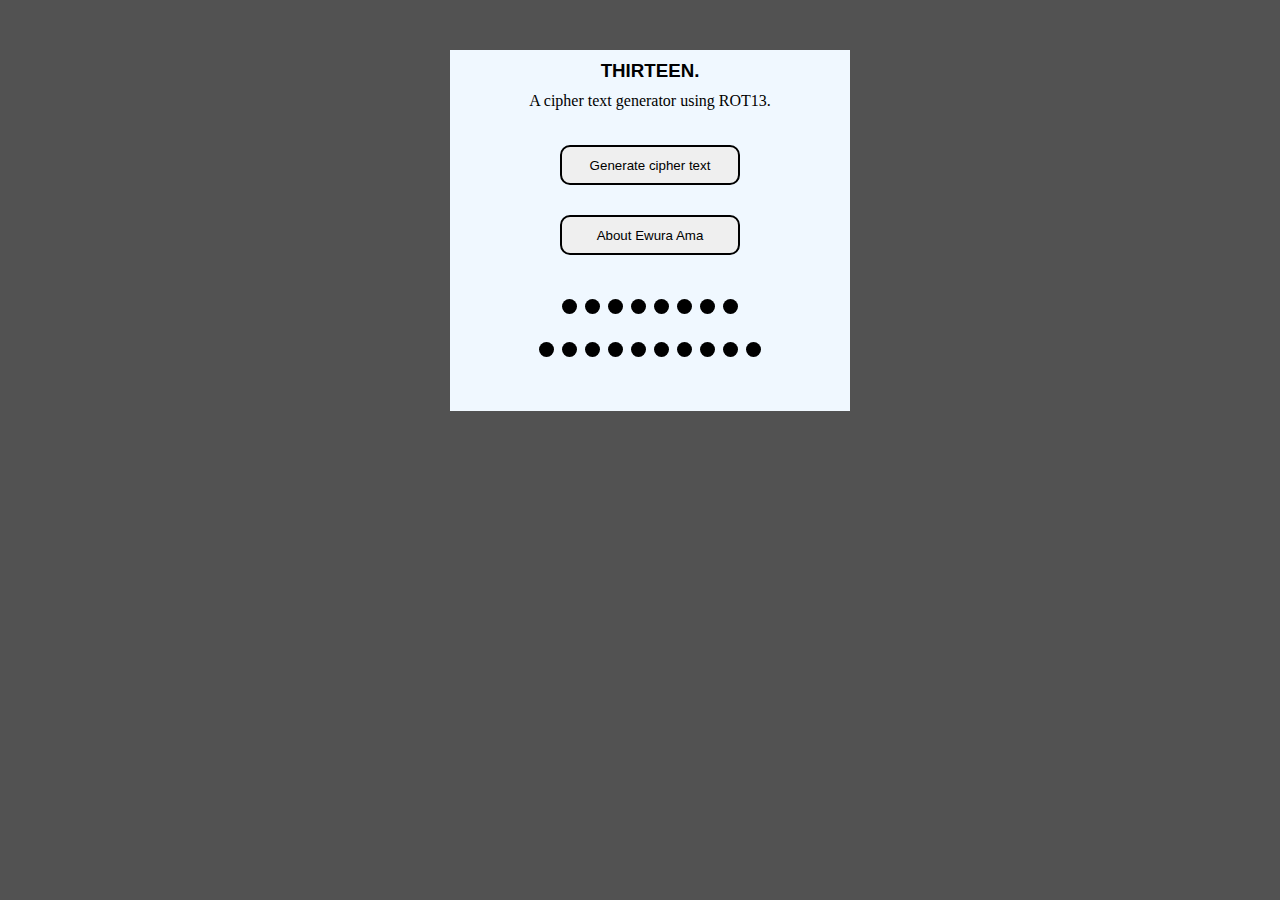
<file: index.html>
<!DOCTYPE html>
<html lang="en">
<head>
    <link rel="stylesheet" href="./home.css">
    <meta charset="UTF-8">
    <meta name="viewport" content="width=device-width, initial-scale=1.0">
    <title>THIRTEEN</title>
</head>
<body>

    <div class="container">
        <h3>THIRTEEN.</h3>
        <p>A cipher text generator using ROT13.</p>
        <a href="generate.html">
            <button class="generate" >Generate cipher text</button>
        </a>
        <a href="interprete.html">
            <button class="crack">About Ewura Ama</button>
        </a>

        <div class="rol-balls">
            <div class="ball"></div>
            <div class="ball"></div>
            <div class="ball"></div>
            <div class="ball"></div>
            <div class="ball"></div>
            <div class="ball"></div>
            <div class="ball"></div>
            <div class="ball"></div>
        </div>
        <div class="rol-balls2">
            <div class="ball"></div>
            <div class="ball"></div>
            <div class="ball"></div>
            <div class="ball"></div>
            <div class="ball"></div>
            <div class="ball"></div>
            <div class="ball"></div>
            <div class="ball"></div>
            <div class="ball"></div>
            <div class="ball"></div>
        </div>


    </div>
    
</body>
</html>
</file>
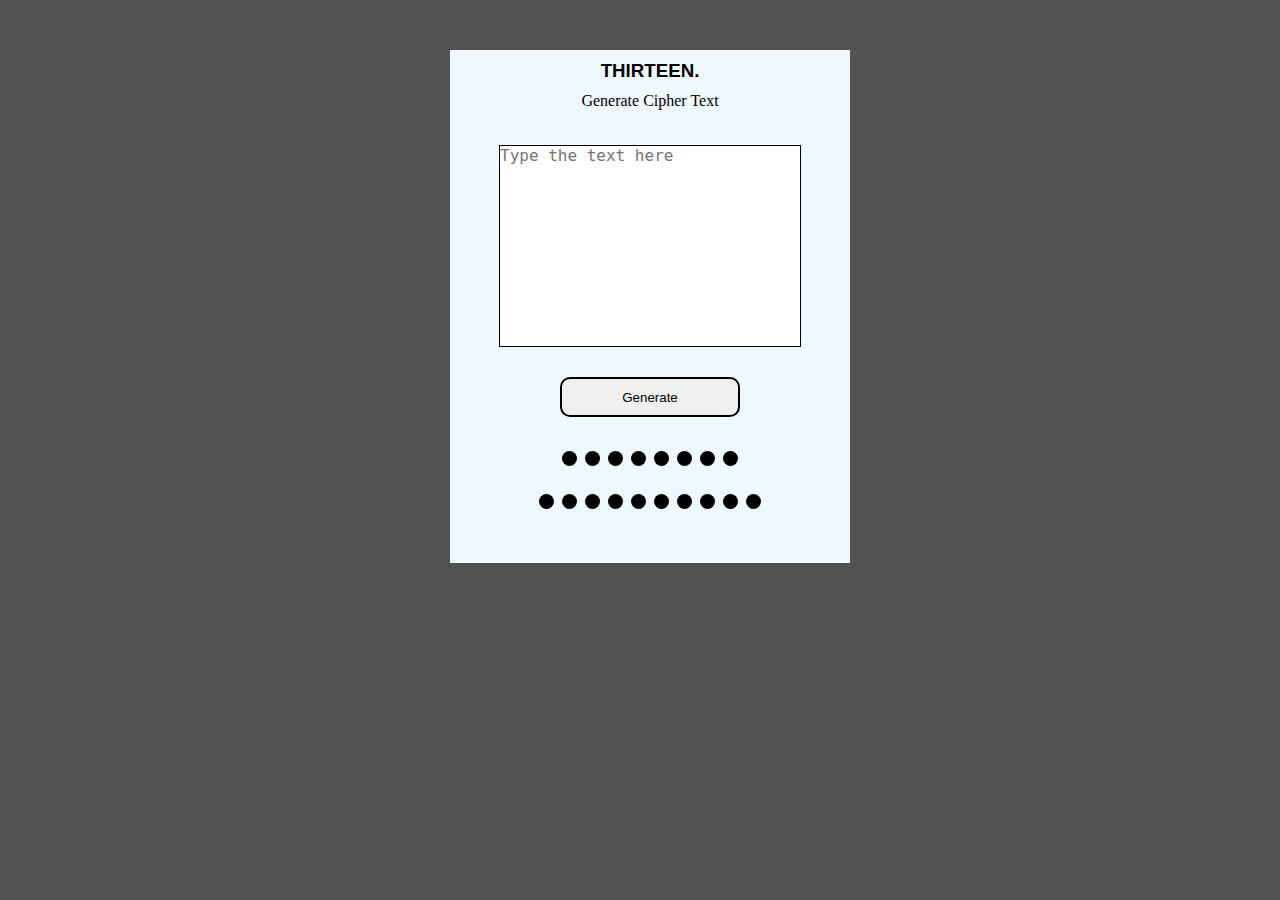
<file: generate.html>
<!DOCTYPE html>
<html lang="en">
<head>
    <link rel="stylesheet" href="./generate.css">
    <meta charset="UTF-8">
    <meta name="viewport" content="width=device-width, initial-scale=1.0">
    <title>THIRTEEN/Generate</title>
</head>
<body>
    <div class="container">
        <h3>THIRTEEN.</h3>
        <p>Generate Cipher Text</p>
        <textarea class="textarea" placeholder="Type the text here"></textarea>

        <button class="generate">Generate</button>
        <!-- <button class="copy" onclick="copyText()">Copy Encrypted Text</button> -->
        
        <div class="rol-balls">
            <div class="ball"></div>
            <div class="ball"></div>
            <div class="ball"></div>
            <div class="ball"></div>
            <div class="ball"></div>
            <div class="ball"></div>
            <div class="ball"></div>
            <div class="ball"></div>
        </div>

        <div class="rol-balls2">
            <div class="ball"></div>
            <div class="ball"></div>
            <div class="ball"></div>
            <div class="ball"></div>
            <div class="ball"></div>
            <div class="ball"></div>
            <div class="ball"></div>
            <div class="ball"></div>
            <div class="ball"></div>
            <div class="ball"></div>
        </div>

    </div>


    
</body>
<script src="generate.js"></script>
</html>
</file>
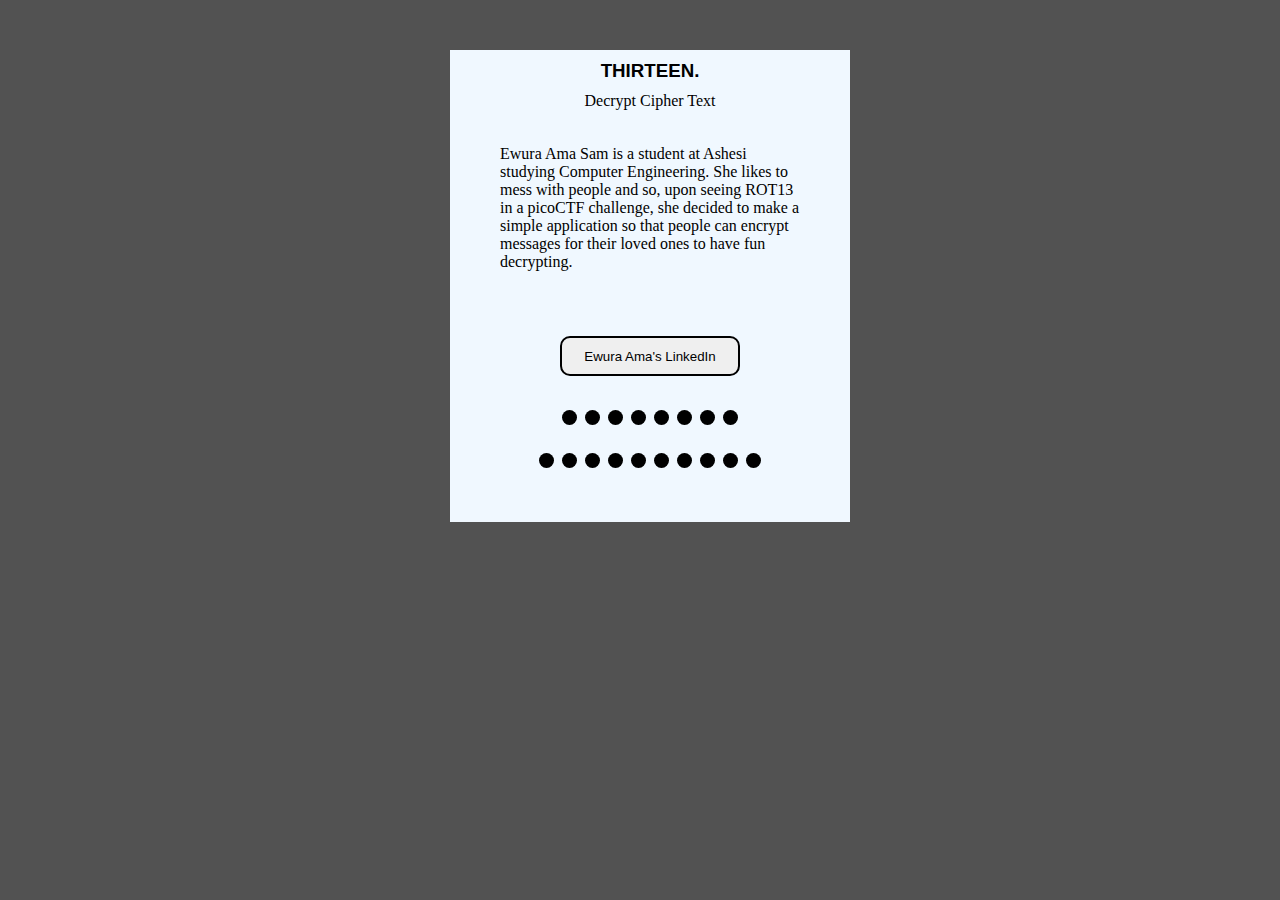
<file: interprete.html>
<!DOCTYPE html>
<html lang="en">
<head>
    <link rel="stylesheet" href="./interprete.css">
    <meta charset="UTF-8">
    <meta name="viewport" content="width=device-width, initial-scale=1.0">
    <title>THIRTEEN/Interprete</title>
</head>
<body>
    <div class="container">
        <h3>THIRTEEN.</h3>
        <p>Decrypt Cipher Text</p>
        <div class="box">

            <p>
                Ewura Ama Sam is a student at Ashesi studying Computer Engineering.
                She likes to mess with people and so, upon seeing ROT13 in a picoCTF
                challenge, she decided to make a simple application so that people
                can encrypt messages for their loved ones to have fun decrypting.
            </p>
        </div>
        <!-- <textarea class="textarea" placeholder="Type the text here."></textarea> -->
        <a href="https://www.linkedin.com/in/ewura-ama-sam-764694205/" target="_blank">
            <button class="decrypt">Ewura Ama's LinkedIn</button>
        </a>
        
        
        <div class="rol-balls">
            <div class="ball"></div>
            <div class="ball"></div>
            <div class="ball"></div>
            <div class="ball"></div>
            <div class="ball"></div>
            <div class="ball"></div>
            <div class="ball"></div>
            <div class="ball"></div>
        </div>

        <div class="rol-balls2">
            <div class="ball"></div>
            <div class="ball"></div>
            <div class="ball"></div>
            <div class="ball"></div>
            <div class="ball"></div>
            <div class="ball"></div>
            <div class="ball"></div>
            <div class="ball"></div>
            <div class="ball"></div>
            <div class="ball"></div>
        </div>

    </div>


    
</body>
<!-- <script src="interprete.js"></script> -->
</html>
</file>
<file: home.css>
*{
    margin: 0px;
    padding: 0px;
}


body{
    background-color: rgba(0, 0, 0, 0.68);
    
}

.container{
    display: flex;
    flex-direction: column;
    width: 400px;
    height: auto;
    background-color: aliceblue;
    align-items: center;
    margin-left: 450px;
    margin-top: 50px; 
}

h3{
    margin-bottom: 10px;
    margin-top: 10px;
    font-family: 'Franklin Gothic Medium', 'Arial Narrow', Arial, sans-serif;
    
}
p{
    font-family: cursive;
    margin-bottom: 35px;
}

.generate{
    font-family:  sans-serif;
    width: 180px;
    height: 40px;
    border-radius: 10px;
    margin-bottom: 30px;
    outline: none;
    border: none;
    border: 2px black solid;
}

.generate:hover{
    background-color: black;
    color: white;
}
.crack:hover{
    background-color: black;
    color: white;
}

.crack{
    font-family:  sans-serif;
    width: 180px;
    height: 40px;
    border-radius: 10px;
    outline: none;
    border: 2px black solid;
    margin-bottom: 40px;
}
.rol-balls{
    display: flex;
    flex-direction: row;
    margin-bottom: 20px;
    align-content: center;
}
.rol-balls2{
    display: flex;
    flex-direction: row;
    margin-bottom: 50px;
    align-content: center;
}
.ball{
    height: 15px;
    width: 15px;
    background-color: black;
    border-radius: 50%;
    margin-top: 15px;
    margin: 4px;
    animation-name: roll;
    animation-duration: 8s;
    animation-timing-function: linear;
    animation-iteration-count: infinite;
}



/* Animations for the balls */

  @keyframes roll {
    0% {
      transform: translateX(-100%);
      opacity: 0;
    }
    10% {
      opacity: 1;
    }
    90% {
      opacity: 1;
    }
    100% {
      transform: translateX(100%);
      opacity: 0;
    }
  }
  
  .ball:nth-child(1) {
    left: 0;
    animation-delay: 0s;
  }
  
  .ball:nth-child(2) {
    left: 60px;
    animation-delay: 0.2s;
  }
  
  .ball:nth-child(3) {
    left: 70px;
    animation-delay: 0.4s;
  }
  
  .ball:nth-child(4) {
    left: 80px;
    animation-delay: 0.6s;
  }
  
  .ball:nth-child(5) {
    left: 90px;
    animation-delay: 0.8s;
  }
  





/* Mobile devices */
@media only screen and (max-width: 767px) {
    
   body{
    overflow: hidden;
   }

   .container {
    position: fixed; /* Position the container div */
    top: 0;
    left: 0;
    right: 0;
    bottom: 0;
    width: 100%;
    height: 100%;
    margin: 0;
    display: flex;
    flex-direction: column;
    justify-content: center;
    align-items: center;
    background-color: aliceblue;
    z-index: 9999;
  }

  }
</file>
<file: generate.css>
*{
    margin: 0px;
    padding: 0px;
}

body{
    background-color: rgba(0, 0, 0, 0.68);
    
}

.container{
    display: flex;
    flex-direction: column;
    width: 400px;
    height: auto;
    background-color: aliceblue;
    align-items: center;
    margin-left: 450px;
    margin-top: 50px; 
}

h3{
    margin-bottom: 10px;
    margin-top: 10px;
    font-family: 'Franklin Gothic Medium', 'Arial Narrow', Arial, sans-serif;
    
}

p{
    font-family: cursive;
    margin-bottom: 35px;
}

.textarea{
    outline: none;
    border: 1.5px black solid;
    overflow: scroll;
    width: 300px;
    height: 200px;
    resize: none;
    font-size: large;
}

.generate{
    font-family:  sans-serif;
    width: 180px;
    height: 40px;
    border-radius: 10px;
    margin-bottom: 30px;
    margin-top: 30px;
    outline: none;
    border: none;
    border: 2px black solid;
}
.copy{
    font-family:  sans-serif;
    width: 180px;
    height: 40px;
    border-radius: 10px;
    margin-bottom: 30px;
    margin-top: 30px;
    outline: none;
    border: none;
    border: 2px black solid;
}

.rol-balls{
    display: flex;
    flex-direction: row;
    margin-bottom: 20px;
    align-content: center;
}

.rol-balls2{
    display: flex;
    flex-direction: row;
    margin-bottom: 50px;
    align-content: center;
}

.ball{
    height: 15px;
    width: 15px;
    background-color: black;
    border-radius: 50%;
    margin-top: 15px;
    margin: 4px;
    animation-name: roll;
    animation-duration: 8s;
    animation-timing-function: linear;
    animation-iteration-count: infinite;
}

.generate:hover{
    background-color: black;
    color: white;
}
.copy:hover{
    background-color: black;
    color: white;
}


/* Animations for the balls */

@keyframes roll {
    0% {
      transform: translateX(-100%);
      opacity: 0;
    }
    10% {
      opacity: 1;
    }
    90% {
      opacity: 1;
    }
    100% {
      transform: translateX(100%);
      opacity: 0;
    }
  }
  
  .ball:nth-child(1) {
    left: 0;
    animation-delay: 0s;
  }
  
  .ball:nth-child(2) {
    left: 60px;
    animation-delay: 0.2s;
  }
  
  .ball:nth-child(3) {
    left: 70px;
    animation-delay: 0.4s;
  }
  
  .ball:nth-child(4) {
    left: 80px;
    animation-delay: 0.6s;
  }
  
  .ball:nth-child(5) {
    left: 90px;
    animation-delay: 0.8s;
  }
  





/* Mobile devices */
@media only screen and (max-width: 767px) {
    
   body{
    overflow: hidden;
   }

   .container {
    position: fixed; /* Position the container div */
    top: 0;
    left: 0;
    right: 0;
    bottom: 0;
    width: 100%;
    height: 100%;
    margin: 0;
    display: flex;
    flex-direction: column;
    justify-content: center;
    align-items: center;
    background-color: aliceblue;
    z-index: 9999;
  }

  }
</file>
<file: interprete.css>
*{
    margin: 0px;
    padding: 0px;
}

body{
    background-color: rgba(0, 0, 0, 0.68);
    
}

.container{
    display: flex;
    flex-direction: column;
    width: 400px;
    height: auto;
    background-color: aliceblue;
    align-items: center;
    margin-left: 450px;
    margin-top: 50px; 
}

h3{
    margin-bottom: 10px;
    margin-top: 10px;
    font-family: 'Franklin Gothic Medium', 'Arial Narrow', Arial, sans-serif;
    
}

p{
    font-family: cursive;
    margin-bottom: 35px;
}

.textarea{
    outline: none;
    border: 1.5px black solid;
    overflow: scroll;
    width: 300px;
    height: 200px;
    resize: none;
    font-size: large;
}

.decrypt{
    font-family:  sans-serif;
    width: 180px;
    height: 40px;
    border-radius: 10px;
    margin-bottom: 30px;
    margin-top: 30px;
    outline: none;
    border: none;
    border: 2px black solid;
}

.box{
  display:flex;
  flex-direction: column;
  height: auto;
  width: 300px;
}


.rol-balls{
    display: flex;
    flex-direction: row;
    margin-bottom: 20px;
    align-content: center;
}

.rol-balls2{
    display: flex;
    flex-direction: row;
    margin-bottom: 50px;
    align-content: center;
}

.ball{
    height: 15px;
    width: 15px;
    background-color: black;
    border-radius: 50%;
    margin-top: 15px;
    margin: 4px;
    animation-name: roll;
    animation-duration: 8s;
    animation-timing-function: linear;
    animation-iteration-count: infinite;
}

.decrypt:hover{
    background-color: black;
    color: white;
}



/* Animations for the balls */

@keyframes roll {
    0% {
      transform: translateX(-100%);
      opacity: 0;
    }
    10% {
      opacity: 1;
    }
    90% {
      opacity: 1;
    }
    100% {
      transform: translateX(100%);
      opacity: 0;
    }
  }
  
  .ball:nth-child(1) {
    left: 0;
    animation-delay: 0s;
  }
  
  .ball:nth-child(2) {
    left: 60px;
    animation-delay: 0.2s;
  }
  
  .ball:nth-child(3) {
    left: 70px;
    animation-delay: 0.4s;
  }
  
  .ball:nth-child(4) {
    left: 80px;
    animation-delay: 0.6s;
  }
  
  .ball:nth-child(5) {
    left: 90px;
    animation-delay: 0.8s;
  }
  





/* Mobile devices */
@media only screen and (max-width: 767px) {
    
   body{
    overflow: hidden;
   }

   .container {
    position: fixed; /* Position the container div */
    top: 0;
    left: 0;
    right: 0;
    bottom: 0;
    width: 100%;
    height: 100%;
    margin: 0;
    display: flex;
    flex-direction: column;
    justify-content: center;
    align-items: center;
    background-color: aliceblue;
    z-index: 9999;
  }

  }
</file>
